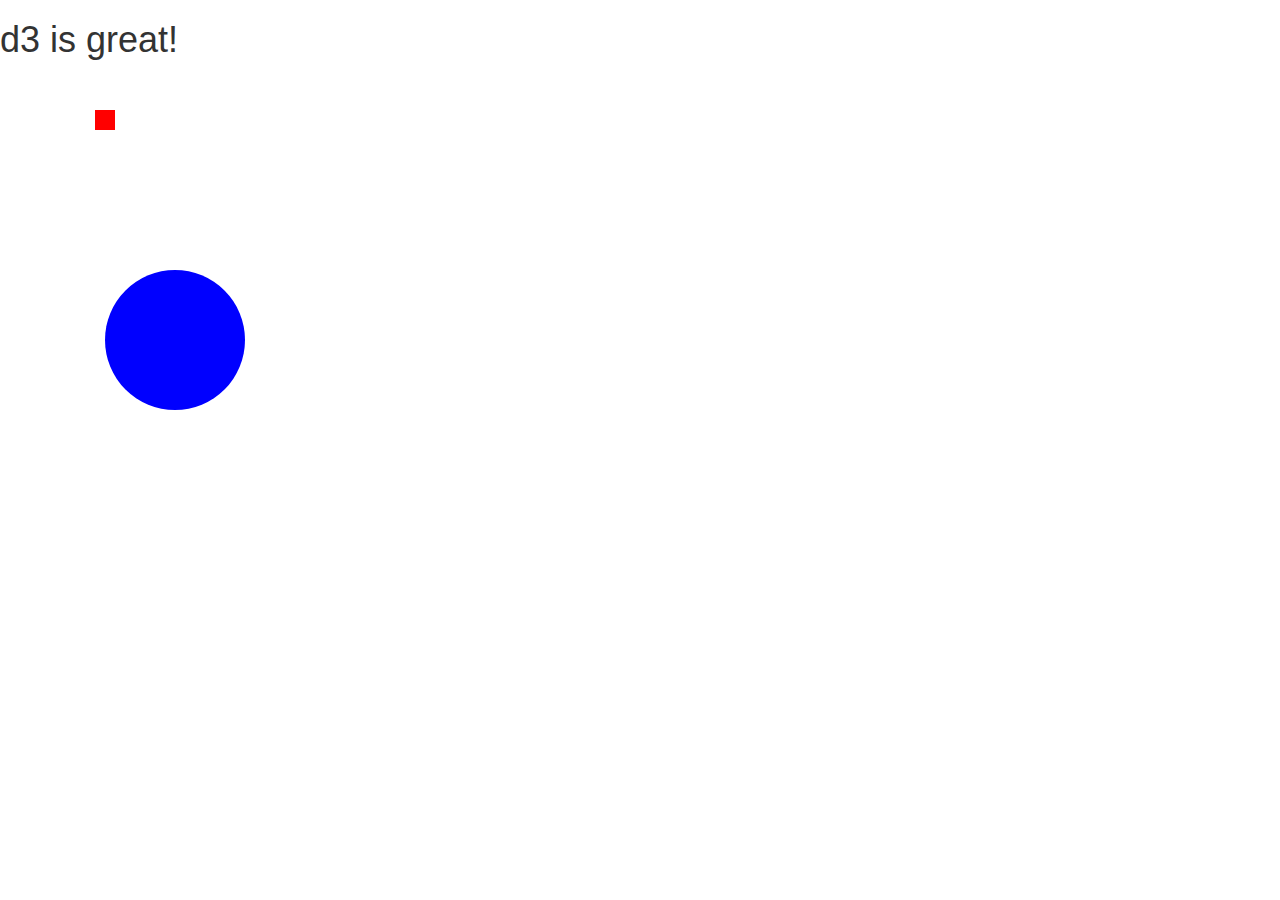
<file: 1 D3 Fundamentals/index.html>
<!doctype html> 
<html>
<head>
    <meta charset="utf-8">
    <meta name="description" content="">
    <title>Template</title>
    <!-- Bootstrap -->
    <link rel="stylesheet" href="css/bootstrap.min.css">
    <!-- Custom styling -->
    <link rel="stylesheet" href="css/style.css">
</head>

<body>
    <h1>d3 is great!</h1>
    <!-- Bootstrap grid setup -->
    <div class="container">
        <div class="row">
            <div id="chart-area"></div>
        </div>
    </div>

<!-- External JS libraries -->
<script src="js/d3.min.js"></script>
<!-- Custom JS -->
<script src="js/main.js"></script>

</body>
</html>
</file>
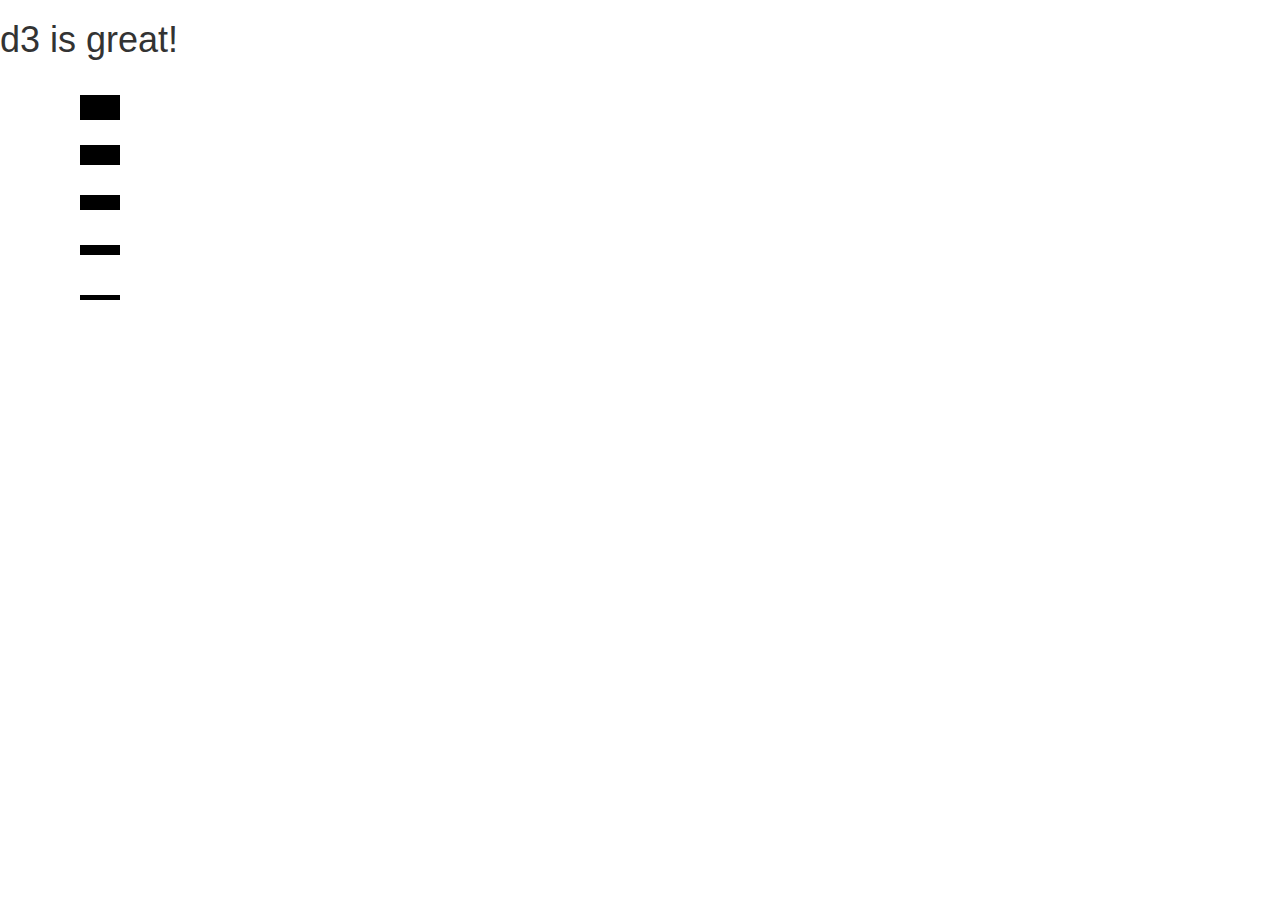
<file: 2 Select and data binding/index.html>
<!doctype html>
<html>
<head> 
    <meta charset="utf-8">
    <meta name="description" content="">
    <title>Template</title>
    <!-- Bootstrap -->
    <link rel="stylesheet" href="css/bootstrap.min.css">
    <!-- Custom styling -->
    <link rel="stylesheet" href="css/style.css">
</head>

<body>
    <h1>d3 is great!</h1>
    <!-- Bootstrap grid setup -->
    <div class="container">
        <div class="row">
            <div id="chart-area"></div>
        </div>
    </div>

<!-- External JS libraries -->
<script src="js/d3.min.js"></script>
<!-- Custom JS -->
<script src="js/main.js"></script>

</body>
</html>
</file>
<file: 1 D3 Fundamentals/css/style.css>
svg { 
	margin: 20px;
}
</file>
<file: 2 Select and data binding/css/style.css>
svg { 
	margin: 20px;
}
</file>
